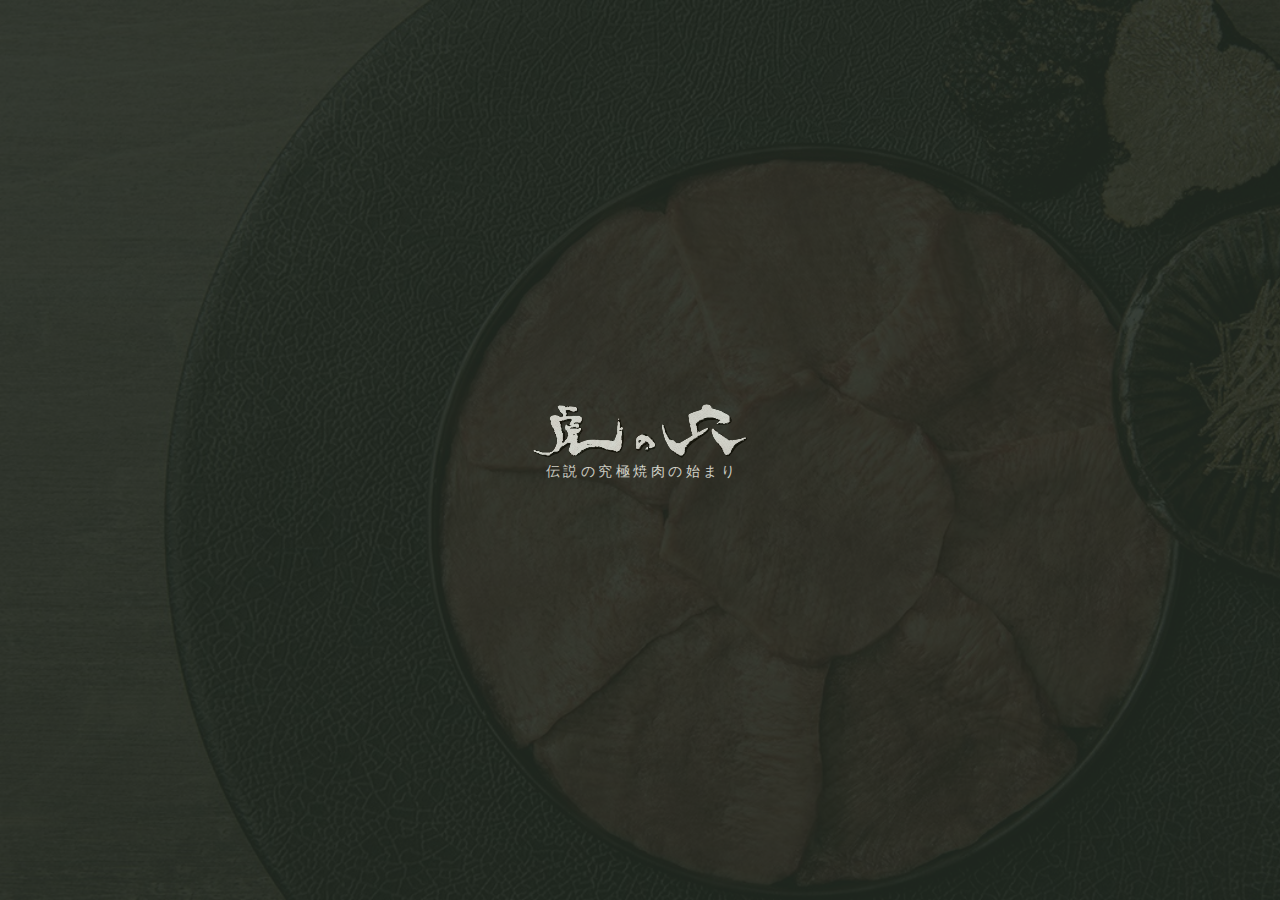
<file: index.html>
<!doctype html>
<html>
<head>
  <meta charset="utf-8">
  <title>「究極の焼肉」虎の穴</title>
  <meta name="description" content="「究極の焼肉」虎の穴">
  <meta name="viewport" content="width=device-width, initial-scale=1">
  <link href="https://cdn.jsdelivr.net/npm/bootstrap@5.1.3/dist/css/bootstrap.min.css" rel="stylesheet">
  <link href="https://fonts.googleapis.com/css?family=Montserrat:100,200,300,400,500,600,700,800,900" rel="stylesheet">
  <link rel="stylesheet" href="css/bootstrap-theme.min.css">
  <link rel="stylesheet" href="css/fontAwesome.css">
  <link rel="stylesheet" href="css/tooplate-style.css">
  <link rel="stylesheet" href="css/index.css">
  <script src="js/vendor/modernizr-2.8.3-respond-1.4.2.min.js"></script>
</head>

<body>
  <div id="loding">
    <div class="loding-log">
      <div>
        <img src="img/logo-toranoana_burned.png" alt="虎の穴ロゴ">
        <p class="text-center">伝 説 の 究 極 焼 肉 の 始 ま り</p>
      </div>
    </div>
  </div>
  </section>
  <div class="ct" id="t1">
    <div class="ct" id="t2">
      <div class="ct" id="t3">
        <div class="ct" id="t4">
          <section>
            <!-- TODO : モバイルボタン追加 -->
            <ul>
              <a href="#t1">
                <li id="shop-info">店舗情報</li>
              </a>
              <a href="#t2">
                <li id="concept">コンセプト</li>
              </a>
              <a href="#t3">
                <li id="menu">メニュー</li>
              </a>
              <a href="#t4">
                <li id="new">ニュース</li>
              </a>
              <a href="http://www.toranoana.com" target="_blank">
                <li>オンライン注文</li>
              </a>
            </ul>
            <div class="page" id="p1">
              <li class="icon" id="p1-main">
                <div class="container px-5">
                  <div class="row mb-5">
                    <h4>店舗情報</h4>
                  </div>
                  <div class="row">
                    <div class="col-md-6 shop-info show-sub">
                      <div class="shop-image">
                        <img src="/img/shop-in-001.jpg">
                      </div>
                      <p>恵比寿店</p>
                    </div>
                    <div class="col-md-6 shop-info show-sub">
                      <div class="shop-image">
                        <img src="/img/shop-in-001.jpg">
                      </div>
                      <p>中目黒店</p>
                    </div>
                  </div>
                </div>
              </li>
              <li class="icon-sub" id="p1-sub1">
                <div class="container">
                  <div class="entry-content mt-5 p-3">
                    <div class="mt-2 mb-5 text-center">
                      <h2 class="text-serif mb-2 typesquare_option">恵比寿</h2>
                      <div class="text-sans">EBISU</div>
                    </div>
                    <div class="mb-5 text-center">
                      <div class="row mb-4">
                        <div class="col-md-6 mb-2 text-right">
                          <div id="tab-menu">
                            <div class="tab-content">
                              <div class="table-responsive">
                                <div class="table-wrapper">
                                  <table class="shop table">
                                    <tbody>
                                      <tr>
                                        <th>住所</th>
                                        <td>東京都渋谷区恵比寿2-11-7 グリーンハイツ 1F</td>
                                      </tr>
                                      <tr>
                                        <th>電話</th>
                                        <td>03-3440-0029</td>
                                      </tr>
                                      <tr>
                                        <th>アクセス</th>
                                        <td>ＪＲ山手線　恵比寿駅（東口）徒歩７分<br>
                                          東京メトロ日比谷線　恵比寿駅　徒歩９分<br>
                                          東京メトロ日比谷線　広尾駅　徒歩12分<br>
                                          恵比寿駅から673m
                                      </tr>
                                      <tr>
                                        <th nowrap="">営業時間</th>
                                        <td>17:00～23:00<br></td>
                                      </tr>
                                      <tr>
                                        <th nowrap="">定休日</th>
                                        <td>月曜日（祝日の場合は営業、翌火曜日）<br>
                                          ※営業時間・定休日は変更となる場合がございますので、ご来店前ご確認ください。
                                        </td>
                                      </tr>
                                      <tr>
                                        <th>席数</th>
                                        <td>24席</td>
                                      </tr>
                                    </tbody>
                                  </table>
                                </div>
                              </div>
                            </div>
                          </div>
                        </div>
                        <div class="col-md-6 mb-2 google-map">
                          <iframe src="https://www.google.com/maps/embed?pb=!1m18!1m12!1m3!1d3242.2801131890233!2d139.7173551!3d35.6454697!2m3!1f0!2f0!3f0!3m2!1i1024!2i768!4f13.1!3m3!1m2!1s0x60188b139cd8744d%3A0xb142c5c0d9d12833!2z6JmO44Gu56m0IOaBteavlOWvv-W6lw!5e0!3m2!1sko!2sus!4v1641145142128!5m2!1sko!2sus" width="430" height="330" style="border:0;" allowfullscreen="" loading="lazy"></iframe>
                        </div>
                      </div>
                      <div class="row" >
                        <div class="col-md-4">
                          <a href="/menu/menu-ebisu-food.pdf" class="btn btn-block btn-outline-light py-3 w-100" target="_blank">
                            <span class="lead text-serif typesquare_option">フードメニュー</span>
                            <span class="d-block small text-sans" >FOOD MENU</span>
                          </a>
                        </div>
                        <div class="col-md-4">
                          <a href="/menu/menu-ebisu-food.pdf" class="btn btn-block btn-outline-light py-3 w-100" target="_blank">
                            <span class="lead text-serif typesquare_option">ドリンクメニュー</span>
                            <span class="d-block small text-sans">DRINK MENU</span>
                          </a>
                        </div>
                        <div class="col-md-4">
                          <a href="/menu/menu-ebisu-food.pdf" class="btn btn-block btn-outline-light py-3 w-100" target="_blank">
                            <span class="lead text-serif typesquare_option">季節メニュー</span>
                            <span class="d-block small text-sans" >SEASONAL MENU</span>
                          </a>
                        </div>
                      </div>
                      <div class="row mt-5">
                        <div class="col-12">
                          <button type="button" class="btn btn-outline-warning goShopInfo">店舗情報に戻る</button>
                        </div>
                      </div>
                    </div>
                  </div>
                  
                </div>
              </li>
            </div>
            <div class="page" id="p2">
              <li class="icon"><span class="title"></span>
                <div class="container">
                  <div class="row">
                    <div class="col-md-6">
                      <div class="left-text">
                        <h4>画面2:テキスト1</h4>
                        <p>画面2:テキスト2</p>
                      </div>
                    </div>
                    <div class="col-md-6">
                      <div class="right-image">
                        <img src="img/page2-img.jpg" alt="">
                      </div>
                    </div>
                  </div>
                </div>
              </li>
            </div>
            <div class="page" id="p3">
              <li class="icon"><span class="title"></span>
                <div class="container">
                  <div class="row mb-5">
                    <div class="col-md-12">
                      <div class="left-text">
                        <h4>画面3:テキスト1</h4>
                      </div>
                    </div>
                  </div>
                  <div class="row">
                    <div class="col-md-4">
                      <div class="project-item">
                        <a href="img/detail-menu-001.jpg" data-lightbox="image-1"><img src="img/thumb-menu-001.jpg"></a>
                      </div>
                    </div>
                    <div class="col-md-4">
                      <div class="project-item">
                        <a href="img/detail-menu-002.jpg" data-lightbox="image-1"><img src="img/thumb-menu-002.jpg"></a>
                      </div>
                    </div>
                    <div class="col-md-4">
                      <div class="project-item">
                        <a href="img/detail-menu-003.jpg" data-lightbox="image-1"><img src="img/thumb-menu-003.jpg"></a>
                      </div>
                    </div>
                    <div class="col-md-4">
                      <div class="project-item">
                        <a href="img/detail-menu-004.jpg" data-lightbox="image-1"><img src="img/thumb-menu-004.jpg"></a>
                      </div>
                    </div>
                    <div class="col-md-4">
                      <div class="project-item">
                        <a href="img/detail-menu-005.jpg" data-lightbox="image-1"><img src="img/thumb-menu-005.jpg"></a>
                      </div>
                    </div>
                    <div class="col-md-4">
                      <div class="project-item last-project">
                        <a href="img/detail-menu-006.jpg" data-lightbox="image-1"><img src="img/thumb-menu-006.jpg"></a>
                      </div>
                    </div>
                  </div>
                </div>
              </li>
            </div>
            <div class="page" id="p4">
              <li class="icon">
                <div class="container">
                  <div class="row mb-5">
                    <div class="col-md-12">
                      <div class="left-text">
                        <h4>画面4:テキスト1</h4>
                      </div>
                    </div>
                  </div>
                  <div class="row">
                    <div class="col-sm-6 col-lg-4 mb-4">
                      <div class="card">
                        <img src="img/thumb-menu-010.jpg" width="100%" height="200">
                        <div class="card-body">
                          <h5 class="card-title">画面4:テキスト2</h5>
                          <p class="card-text">画面4:テキスト3</p>
                        </div>
                      </div>
                    </div>
                    <div class="col-sm-6 col-lg-4 mb-4">
                      <div class="card">
                        <img src="img/thumb-menu-010.jpg" width="100%" height="200">
                        <div class="card-body">
                          <h5 class="card-title">画面4:テキスト2</h5>
                          <p class="card-text">画面4:テキスト3</p>
                        </div>
                      </div>
                    </div>
                    <div class="col-sm-6 col-lg-4 mb-4">
                      <div class="card">
                        <img src="img/thumb-menu-010.jpg" width="100%" height="200">
                        <div class="card-body">
                          <h5 class="card-title">画面4:テキスト2</h5>
                          <p class="card-text">画面4:テキスト3</p>
                        </div>
                      </div>
                    </div>
                    <div class="col-sm-6 col-lg-4 mb-4">
                      <div class="card">
                        <img src="img/thumb-menu-010.jpg" width="100%" height="200">
                        <div class="card-body">
                          <h5 class="card-title">画面4:テキスト2</h5>
                          <p class="card-text">画面4:テキスト3</p>
                        </div>
                      </div>
                    </div>
                  </div>
                </div>
              </li>
            </div>
            <p class="credit">&copy; TORANOANA all rights reserved
              - Design: <a href="https://www.first-lab.jp" target="_parent">First-Lab</a></p>
          </section>
        </div>
      </div>
    </div>
  </div>

  <script src="//ajax.googleapis.com/ajax/libs/jquery/1.11.2/jquery.min.js"></script>
  <script>window.jQuery || document.write('<script src="js/vendor/jquery-1.11.2.min.js"><\/script>')</script>
  <script src="js/vendor/bootstrap.min.js"></script>
  <script src="js/index.js"></script>
  <script src="js/main.js"></script>
</body>

</html>
</file>
<file: css/tooplate-style.css>
/* 

Template 2090 Kinetic

http://www.tooplate.com/view/2090-kinetic

*/

body {
	font-family: A1明朝, "A1 Mincho", serif;
}

p {
	font-family: A1明朝, "A1 Mincho", serif;
	font-size: 14px;
	font-weight: 300;
	line-height: 23px;
}

* {
  transition: all 500ms ease-out;
  -webkit-transition: all 500ms ease-out;
}

html, body, section, .page {
  width: 100%;
  height: 100%;
  margin: 0;
  padding: 0;
  transition: all 1s cubic-bezier(.5, -0.005, 0.2, 1) !important;
  -webkit-transition: all 1s cubic-bezier(.5, -0.005, 0.2, 1) !important;
  color: #fff;
  /* TODO : ページ切り替え時イメージを消す。 */
  background-image: url(../img/0003.jpg);
  background-repeat: no-repeat;
  background-size: cover;
  overflow: hidden;
}

section {
  width:400%;  
}

section ul a {
  color: rgba(20, 19, 19, 0.859);
  font-size: 20px;
  font-weight: 600;
}

.page {
  position: absolute;
}

#p1 {
  left: 0;
  background-color: #343434;
  background-image: url(../img/0003.jpg);
  background-position: center;
  background-repeat: no-repeat;
  background-size: cover;
}

#p2 {
  left: 100%;
  background-color: #343434;
  background-image: url(../img/0005.jpg);
  background-position: center;
  background-repeat: no-repeat;
  background-size: cover;
}

#p3 {
  left: 200%;
  background-image: url(../img/0003.jpg);
  background-position: center;
  background-repeat: no-repeat;
  background-size: cover;
}

#p4 {
  left: 300%;
  background-image: url(../img/0005.jpg);
  background-position: center;
  background-repeat: no-repeat;
  background-size: cover;
}

ul {
 position: fixed; 
 z-index: 1;
}
#t1 {
  display: none;
}

#t1:target .page#p1 {
    transform: translateX(0);
}
#t2:target .page#p2 {
    transform: translateX(-86%);
}
#t3:target .page#p3 {
    transform: translateX(-185%);
}
#t4:target .page#p4 {
    transform: translateX(-285%);
}
#t1:target ul,
#t2:target ul, 
#t3:target ul,
#t4:target ul {
  background-color: #fff;
}

.page#p1 {
  -webkit-transition: all 0.5s ease-in-out; */
  -moz-transition: all 0.5s ease-in-out;
  -o-transition: all 0.5s ease-in-out;
  transition: all 0.5s ease-in-out;
}

#t2:target .page#p1 .icon, 
#t3:target .page#p1 .icon,
#t4:target .page#p1 .icon {
  -webkit-filter: blur(5px);
  filter: blur(5px);
}

.icon {
  color: #fff;
  font-size: 32px;
  display: block;
}

ul .icon:hover {
  opacity: 0.6;
}

#p1 .icon .title {
  margin-bottom: 20px;
}

#t2:target ul .icon,
#t3:target ul .icon,
#t4:target ul .icon {
  transform: scale(1); 
  transition-delay: .1s;
}

#t2:target #dos {
	color: #9f7f5f;
	-moz-transition: all 0.2s linear;
	-o-transition: all 0.2s linear;
	-webkit-transition: all 0.2s linear;
}

#t3:target #tres {
	color: #8aaa75;
	-moz-transition: all 0.2s linear;
	-o-transition: all 0.2s linear;
	-webkit-transition: all 0.2s linear;
}

#t4:target #cuatro {
	color: #8575aa;
	-moz-transition: all 0.2s linear;
	-o-transition: all 0.2s linear;
	-webkit-transition: all 0.2s linear;
}

ul {
  padding-top: 15%;
  position: fixed;
  top: 0;
  bottom: 0;
  left: 0;
  /*right: 0;*/
  margin: auto;
  height: auto;
  width: 15%;
  padding-left: 0;
  padding-right: 0;
  padding-bottom: 0;
  text-align: center;
  background-color: rgba(48, 51, 60, 0);
 }

ul li {
  margin: 30px 0;
}

a {
  text-decoration: none!important;
}

.title, .hint {
  display: block;
}

.page .icon {
  position: absolute;
  top: 0;
  bottom: 0;
  right: 10%;
  left: 0;
  width: auto;
  height: auto;
  margin: auto;
  text-align: center;
  font-size: 60px;
  transform: translateX(360%);
  line-height: 1.3;
}

.page {
	overflow-y: scroll;
}

.page#p1 .icon {
  margin-left: 15%;
  height: 400px;
  right: 0 !important;
}

.page#p2 .icon {
  	height: 600px;
}

.page#p3 .icon {
  	height: 700px;
}

.page#p4 .icon {
  	height: 600px;
}

.page#p1 .icon {
  transform: translateX(0);
}

#t2:target .page#p2 .icon {
  transform: translateX(0) !important;
}

#t3:target .page#p3 .icon {
  transform: translateX(0) !important;
}

#t4:target .page#p4 .icon {
  transform: translateX(0) !important;
}

.credit {
	position: absolute;
  left: 5%;
	bottom: 0;
	width: 100%;
	text-align: center;
	font-size: 10px;
	font-family: A1明朝, "A1 Mincho", serif;
}

.credit a {
	color: #fff
}


.primary-button a {
	font-family: A1明朝, "A1 Mincho", serif;
	display: inline-block;
	padding: 15px 25px;
	background-color: #63adcc;
	color: #fff;
	font-size: 11px;
	text-transform: uppercase;
	font-weight: 700;
	letter-spacing: 0.5px;
	border-radius: 25px;
	border: 1px solid transparent;
	text-decoration: none;
}

.primary-button a:hover {
	background-color: transparent;
	border: 1px solid #fff;
}


#p1 .primary-button {
	display: block;
	margin-top: -20px;
  padding-bottom: 60px;
}

#p1 span {
	font-size: 15px;
	font-family: A1明朝, "A1 Mincho", serif;
	text-transform: uppercase;
	font-weight: 300;
}

#p1 h4 {
	letter-spacing: 1px;
	font-size: 60px;
	font-family: A1明朝, "A1 Mincho", serif;
	text-transform: uppercase;
	font-weight: 500;
}

#p1 p {
	margin: 20px 30% 20px 30%;
}


#p2 .left-text {
	text-align: left;
}

#p2 .primary-button {
  margin-bottom: 30px;
}

#p2 .right-image {
  padding-bottom: 40px;
}

#p2 .right-image img {
	max-width: 100%;
	overflow: hidden;
}

#p2 .title {
	font-size: 15px;
	font-family: A1明朝, "A1 Mincho", serif;
	text-transform: uppercase;
	font-weight: 300;
	margin-bottom: 60px;
}

#p2 h4 {
	letter-spacing: 1px;
	font-size: 48px;
	font-family: A1明朝, "A1 Mincho", serif;
	font-weight: 600;
	margin-bottom: 30px;
}



#p3 .title {
	font-size: 15px;
	font-family: A1明朝, "A1 Mincho", serif;
	text-transform: uppercase;
	font-weight: 300;
	margin-bottom: 60px;
}

#p3 .project-item {
	margin: 15px 0px;
}

#p3 .project-item img {
	width: 100%;
	overflow: hidden;
}

#p3 .last-project {
  padding-bottom: 40px;
}

#p4 .title {
	font-size: 15px;
	font-family: A1明朝, "A1 Mincho", serif;
	text-transform: uppercase;
	font-weight: 300;
	margin-bottom: 60px;
}

#p4 fieldset {
	margin-top: -30px;	
	margin-bottom: 15px;
}

#p4 input {
	font-family: A1明朝, "A1 Mincho", serif;
	padding-left: 15px;
	max-width: 100%;
	height: 40px;
	display: inline-block;
	line-height: 40px;
	font-size: 13px;
	color: #fff;
	background-color: rgba(0, 0, 0, 0.3);
	border: none;
	outline: none;
	border-radius: 0;
	box-shadow: none;
}

#p4 input:focus {
  outline: none!important;
  box-shadow: none;
}

#p4 textarea {
	font-family: A1明朝, "A1 Mincho", serif;
	margin-top: 35px;
  margin-bottom: 20px;
  padding-left: 15px;
  width: 100%;
  max-width: 100%;
  max-height: 180px;
  height: 140px;
  display: inline-block;
  line-height: 40px;
  font-size: 13px;
  color: #fff;
  background-color: rgba(0, 0, 0, 0.3);
  border: none;
  outline: none!important;
  border-radius: 0;
  box-shadow: none;
}

#p4 textarea:focus {
  	outline: none!important;
  	box-shadow: none;
}

#p4 button {
	font-family: A1明朝, "A1 Mincho", serif;
  	display: inline-block;
	padding: 15px 25px;
	background-color: #63adcc;
	color: #fff;
	font-size: 11px;
	text-transform: uppercase;
	font-weight: 700;
	left: 0.5px;
	border-radius: 25px;
	border: 1px solid transparent;
}

#p4 button:hover {
	color: #fff;
	background-color: transparent;
	border: 1px solid #fff;
	-moz-transition: all 0.2s linear;
	-o-transition: all 0.2s linear;
	-webkit-transition: all 0.2s linear;
}

#p4 .right-info {
	background-color: #fff;
	padding: 30px;
	color: #343434;
	text-align: left;
  margin-bottom: 60px;
}

#p4 .right-info p em {
	font-style: normal;
	font-weight: 500;
}

#p4 .right-info .social-icons {
  margin-top: 45px;
}

#p4 .right-info ol {
  padding: 0;
  margin: 0;
}

#p4 .right-info i {
  margin-right: 10px;
  color: #fff;
  font-size: 15px;
  width: 34px;
  height: 34px;
  background-color: #cdcdcd;
  display: inline-block;
  border-radius: 50%;
  text-align: center;
  line-height: 34px;
}

#p4 .right-info i:hover {
  background-color: #63adcc;
  -moz-transition: all 0.3s linear;
  -o-transition: all 0.3s linear;
  -webkit-transition: all 0.3s linear;
}

@media (max-width: 600px){ 

  ul {
    padding-top: 50%!important;
  }

}


@media (max-width: 850px){ 

  ul {
    padding-top: 10%;
  }

	.page#p1 .icon {
	  	height: auto;
	  	padding: 80px 0px 0px 4%;
  }

  #p1 .primary-button {
    margin-bottom: 100px;
  }

	#p1 h4 {
		letter-spacing: 1px;
		font-size: 36px;
		font-family: A1明朝, "A1 Mincho", serif;
		text-transform: uppercase;
		font-weight: 500;
	}

	#p1 p {
		margin: 20px;
	}

	.page#p2 .icon {
	  	height: auto;
	  	padding: 80px 0px;
	}

	#p2 .left-text {
		text-align: center;
		margin-bottom: 45px;
	}

	#p2 .right-image {
		margin-bottom: 40px;
	}

	.page#p3 .icon {
	  	height: auto;
	  	padding: 80px 0px;
	}

	#p3 .last-project {
		margin-bottom: 40px;
	}

	.page#p4 .icon {
	  	height: auto;
	  	padding: 80px 0px;
	}

	#p4 .right-info {
		margin-bottom: 60px;
	}

	#p4 .right-info i { 
		margin-right: 0px;
	}

	#p4 .right-info {
		padding: 20px;
	}

	html, body, section, .page {
	    position: absolute;
	    width: 100%;
	    height: 100%;
	    margin: 0;
	    padding: 0;
	    transition: all 1s cubic-bezier(.5, -0.005, 0.2, 1) !important;
	    -webkit-transition: all 1s cubic-bezier(.5, -0.005, 0.2, 1) !important;
	    color: #fff;
	    background: #30333c;
	}

	.credit {
		background-color: rgba(0, 0, 0, 0.5);
		margin-bottom: 0px;
		padding: 8px 0px;
	}

}




/*
========================================
----------- LIGHT BOX STYLE ------------
========================================
*/

/* Preload images */
body:after {
  content: url(../img/close.png) url(../img/loading.gif) url(../img/prev.png) url(../img/next.png);
  display: none;
}

body.lb-disable-scrolling {
  overflow: hidden;
}

.lightboxOverlay {
  position: absolute;
  top: 0;
  left: 0;
  z-index: 9999;
  background-color: black;
  filter: progid:DXImageTransform.Microsoft.Alpha(Opacity=80);
  opacity: 0.8;
  display: none;
}

.lightbox {
  position: absolute;
  margin-top: 5%;
  left: 0;
  width: 100%;
  z-index: 10000;
  text-align: center;
  line-height: 0;
  font-weight: normal;
}

.lightbox .lb-image {
  display: block;
  height: auto;
  max-width: inherit;
  max-height: none;
  border-radius: 3px;

  /* Image border */
  border: 4px solid white;
}

.lightbox a img {
  border: none;
}

.lb-outerContainer {
  position: relative;
  *zoom: 1;
  width: 250px;
  height: 250px;
  margin: 0 auto;
  border-radius: 4px;

  /* Background color behind image.
     This is visible during transitions. */
  background-color: white;
}

.lb-outerContainer:after {
  content: "";
  display: table;
  clear: both;
}

.lb-loader {
  position: absolute;
  top: 43%;
  left: 0;
  height: 25%;
  width: 100%;
  text-align: center;
  line-height: 0;
}

.lb-cancel {
  display: block;
  width: 32px;
  height: 32px;
  margin: 0 auto;
  background: url(../img/loading.gif) no-repeat;
}

.lb-nav {
  position: absolute;
  top: 0;
  left: 0;
  height: 100%;
  width: 100%;
  z-index: 10;
}

.lb-container > .nav {
  left: 0;
}

.lb-nav a {
  outline: none;
  background-image: url('[data-uri]');
}

.lb-prev, .lb-next {
  height: 100%;
  cursor: pointer;
  display: block;
}

.lb-nav a.lb-prev {
  width: 34%;
  left: 0;
  float: left;
  background: url(../img/prev.png) left 48% no-repeat;
  filter: progid:DXImageTransform.Microsoft.Alpha(Opacity=0);
  opacity: 0;
  -webkit-transition: opacity 0.6s;
  -moz-transition: opacity 0.6s;
  -o-transition: opacity 0.6s;
  transition: opacity 0.6s;
}

.lb-nav a.lb-prev:hover {
  filter: progid:DXImageTransform.Microsoft.Alpha(Opacity=100);
  opacity: 1;
}

.lb-nav a.lb-next {
  width: 64%;
  right: 0;
  float: right;
  background: url(../img/next.png) right 48% no-repeat;
  filter: progid:DXImageTransform.Microsoft.Alpha(Opacity=0);
  opacity: 0;
  -webkit-transition: opacity 0.6s;
  -moz-transition: opacity 0.6s;
  -o-transition: opacity 0.6s;
  transition: opacity 0.6s;
}

.lb-nav a.lb-next:hover {
  filter: progid:DXImageTransform.Microsoft.Alpha(Opacity=100);
  opacity: 1;
}

.lb-dataContainer {
  margin: 0 auto;
  padding-top: 5px;
  *zoom: 1;
  width: 100%;
  -moz-border-radius-bottomleft: 4px;
  -webkit-border-bottom-left-radius: 4px;
  border-bottom-left-radius: 4px;
  -moz-border-radius-bottomright: 4px;
  -webkit-border-bottom-right-radius: 4px;
  border-bottom-right-radius: 4px;
}

.lb-dataContainer:after {
  content: "";
  display: table;
  clear: both;
}

.lb-data {
  padding: 0 4px;
  color: #ccc;
}

.lb-data .lb-details {
  width: 85%;
  float: left;
  text-align: left;
  line-height: 1.1em;
}

.lb-data .lb-caption {
  font-size: 13px;
  font-weight: bold;
  line-height: 1em;
}

.lb-data .lb-caption a {
  color: #4ae;
}

.lb-data .lb-number {
  display: block;
  clear: left;
  padding-bottom: 1em;
  font-size: 12px;
  color: #999999;
}

.lb-data .lb-close {
  display: block;
  float: right;
  width: 30px;
  height: 30px;
  background: url(../img/close.png) top right no-repeat;
  text-align: right;
  outline: none;
  filter: progid:DXImageTransform.Microsoft.Alpha(Opacity=70);
  opacity: 0.7;
  -webkit-transition: opacity 0.2s;
  -moz-transition: opacity 0.2s;
  -o-transition: opacity 0.2s;
  transition: opacity 0.2s;
}

.lb-data .lb-close:hover {
  cursor: pointer;
  filter: progid:DXImageTransform.Microsoft.Alpha(Opacity=100);
  opacity: 1;
}
</file>
<file: css/index.css>
#loding {
  width: 100%;
  height: 100%;
  background-color: #292929;
}

#loding .loding-log {
  height: 100%;
  display: flex;
  justify-content: center;
  align-items: center;  
}

.shop-info img {
  -webkit-transform:scale(1);
  -moz-transform:scale(1);
  -ms-transform:scale(1); 
  -o-transform:scale(1);  
  transform:scale(1);
  -webkit-transition:1s;
  -moz-transition:1s;
  -ms-transition:1s;
  -o-transition:1s;
  transition:1s;
  width: 100%;
  max-height: 200px;
}
.shop-info:hover img {
  -webkit-transform:scale(1.2);
  -moz-transform:scale(1.2);
  -ms-transform:scale(1.2);   
  -o-transform:scale(1.2);
  transform:scale(1.2);
}

.shop-info .shop-image { overflow: hidden; }

.shop-info p {
  font-size: 20px;
  color: #fff;
}

.project-item {
  overflow: hidden; 
}

.project-item img {
  -webkit-transform:scale(1);
  -moz-transform:scale(1);
  -ms-transform:scale(1); 
  -o-transform:scale(1);  
  transform:scale(1);
  -webkit-transition:1s;
  -moz-transition:1s;
  -ms-transition:1s;
  -o-transition:1s;
  transition:1s;
  
}

.project-item:hover img {
  -webkit-transform:scale(1.2);
  -moz-transform:scale(1.2);
  -ms-transform:scale(1.2);   
  -o-transform:scale(1.2);
  transform:scale(1.2);
}

.icon-sub {
  margin-left: 16% !important;
  height: 400px;
  width: auto;
  margin: auto;
  text-align: center;
  line-height: 1.3;
  color: #fff;
}


.icon-sub table {
  color: #fff;
}

#p1-sub1 {
  display: none;
  transform: translateX(175%);
}

#p1-sub1 .entry-content{
  background-color: rgba(0, 0, 0, 0.51);
    border: 1px solid rgba(0, 0, 0, 0.51);
    border-radius: 34px;
}

#p4 .card{
  color: #000000 !important;
}

.google-map iframe {
  width: 100% !important;
  height: 100% !important;
}
</file>
